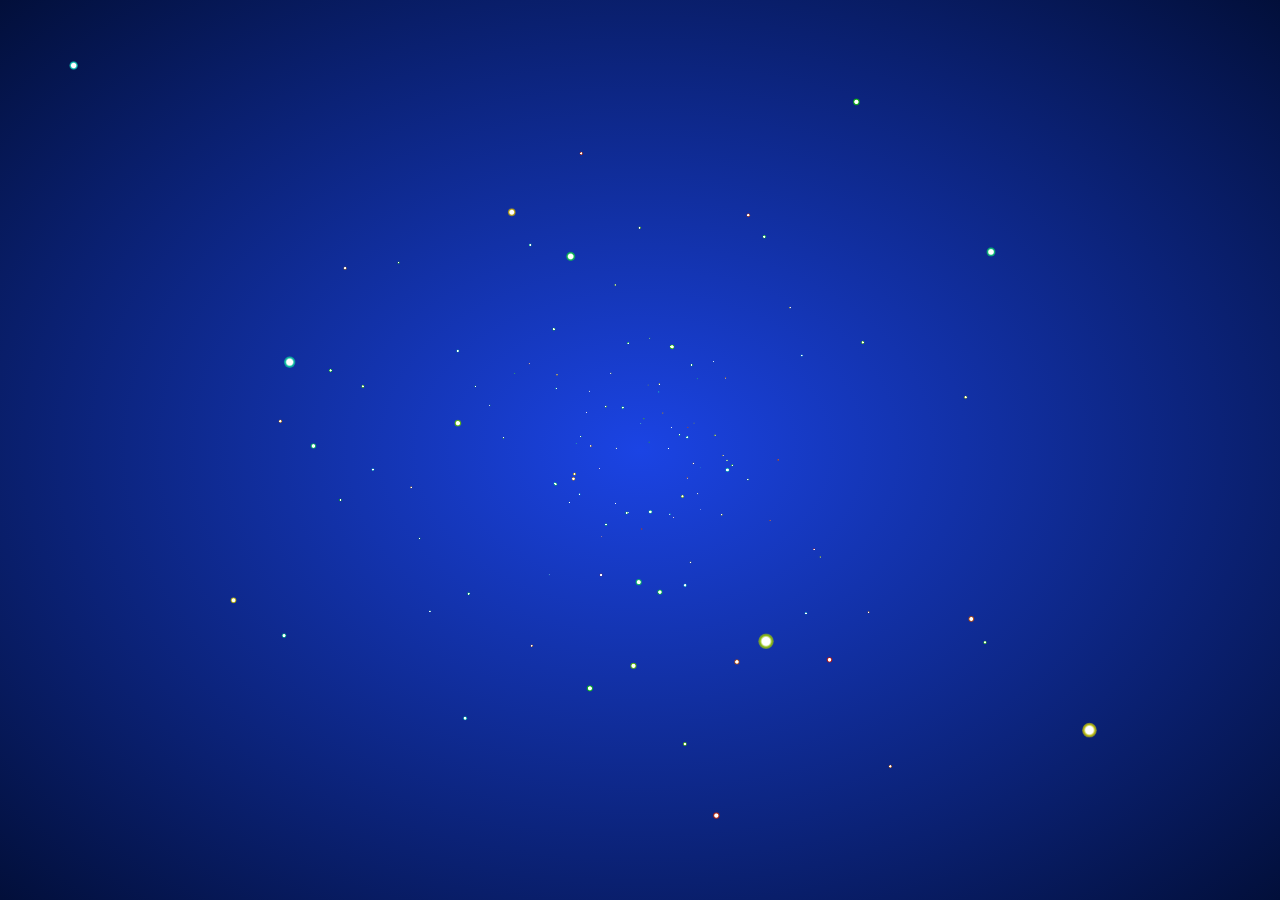
<file: djangoPreject/static/js/index.html>
<html><head>
<meta charset="utf-8">
<title>www.keshihua.com</title>
<style>
html {
  height: 100%;
  background-image: -webkit-radial-gradient(ellipse farthest-corner at center center, #1b44e4 0%, #020f3a 100%);
  background-image: radial-gradient(ellipse farthest-corner at center center, #1b44e4 0%, #020f3a 100%);
  cursor: move;
}

body {
  width: 100%;
  margin: 0;
  overflow: hidden;
}
</style>
</head>

<body>


<canvas id="canv" width="1920" height="572"></canvas>
<script>
var num = 200;
var w = window.innerWidth;
var h = window.innerHeight;
var max = 100;
var _x = 0;
var _y = 0;
var _z = 150;
var dtr = function(d) {
  return d * Math.PI / 180;
};

var rnd = function() {
  return Math.sin(Math.floor(Math.random() * 360) * Math.PI / 180);
};
var dist = function(p1, p2, p3) {
  return Math.sqrt(Math.pow(p2.x - p1.x, 2) + Math.pow(p2.y - p1.y, 2) + Math.pow(p2.z - p1.z, 2));
};

var cam = {
  obj: {
    x: _x,
    y: _y,
    z: _z
  },
  dest: {
    x: 0,
    y: 0,
    z: 1
  },
  dist: {
    x: 0,
    y: 0,
    z: 200
  },
  ang: {
    cplane: 0,
    splane: 0,
    ctheta: 0,
    stheta: 0
  },
  zoom: 1,
  disp: {
    x: w / 2,
    y: h / 2,
    z: 0
  },
  upd: function() {
    cam.dist.x = cam.dest.x - cam.obj.x;
    cam.dist.y = cam.dest.y - cam.obj.y;
    cam.dist.z = cam.dest.z - cam.obj.z;
    cam.ang.cplane = -cam.dist.z / Math.sqrt(cam.dist.x * cam.dist.x + cam.dist.z * cam.dist.z);
    cam.ang.splane = cam.dist.x / Math.sqrt(cam.dist.x * cam.dist.x + cam.dist.z * cam.dist.z);
    cam.ang.ctheta = Math.sqrt(cam.dist.x * cam.dist.x + cam.dist.z * cam.dist.z) / Math.sqrt(cam.dist.x * cam.dist.x + cam.dist.y * cam.dist.y + cam.dist.z * cam.dist.z);
    cam.ang.stheta = -cam.dist.y / Math.sqrt(cam.dist.x * cam.dist.x + cam.dist.y * cam.dist.y + cam.dist.z * cam.dist.z);
  }
};

var trans = {
  parts: {
    sz: function(p, sz) {
      return {
        x: p.x * sz.x,
        y: p.y * sz.y,
        z: p.z * sz.z
      };
    },
    rot: {
      x: function(p, rot) {
        return {
          x: p.x,
          y: p.y * Math.cos(dtr(rot.x)) - p.z * Math.sin(dtr(rot.x)),
          z: p.y * Math.sin(dtr(rot.x)) + p.z * Math.cos(dtr(rot.x))
        };
      },
      y: function(p, rot) {
        return {
          x: p.x * Math.cos(dtr(rot.y)) + p.z * Math.sin(dtr(rot.y)),
          y: p.y,
          z: -p.x * Math.sin(dtr(rot.y)) + p.z * Math.cos(dtr(rot.y))
        };
      },
      z: function(p, rot) {
        return {
          x: p.x * Math.cos(dtr(rot.z)) - p.y * Math.sin(dtr(rot.z)),
          y: p.x * Math.sin(dtr(rot.z)) + p.y * Math.cos(dtr(rot.z)),
          z: p.z
        };
      }
    },
    pos: function(p, pos) {
      return {
        x: p.x + pos.x,
        y: p.y + pos.y,
        z: p.z + pos.z
      };
    }
  },
  pov: {
    plane: function(p) {
      return {
        x: p.x * cam.ang.cplane + p.z * cam.ang.splane,
        y: p.y,
        z: p.x * -cam.ang.splane + p.z * cam.ang.cplane
      };
    },
    theta: function(p) {
      return {
        x: p.x,
        y: p.y * cam.ang.ctheta - p.z * cam.ang.stheta,
        z: p.y * cam.ang.stheta + p.z * cam.ang.ctheta
      };
    },
    set: function(p) {
      return {
        x: p.x - cam.obj.x,
        y: p.y - cam.obj.y,
        z: p.z - cam.obj.z
      };
    }
  },
  persp: function(p) {
    return {
      x: p.x * cam.dist.z / p.z * cam.zoom,
      y: p.y * cam.dist.z / p.z * cam.zoom,
      z: p.z * cam.zoom,
      p: cam.dist.z / p.z
    };
  },
  disp: function(p, disp) {
    return {
      x: p.x + disp.x,
      y: -p.y + disp.y,
      z: p.z + disp.z,
      p: p.p
    };
  },
  steps: function(_obj_, sz, rot, pos, disp) {
    var _args = trans.parts.sz(_obj_, sz);
    _args = trans.parts.rot.x(_args, rot);
    _args = trans.parts.rot.y(_args, rot);
    _args = trans.parts.rot.z(_args, rot);
    _args = trans.parts.pos(_args, pos);
    _args = trans.pov.plane(_args);
    _args = trans.pov.theta(_args);
    _args = trans.pov.set(_args);
    _args = trans.persp(_args);
    _args = trans.disp(_args, disp);
    return _args;
  }
};

(function() {
  "use strict";
  var threeD = function(param) {
    this.transIn = {};
    this.transOut = {};
    this.transIn.vtx = (param.vtx);
    this.transIn.sz = (param.sz);
    this.transIn.rot = (param.rot);
    this.transIn.pos = (param.pos);
  };

  threeD.prototype.vupd = function() {
    this.transOut = trans.steps(

      this.transIn.vtx,
      this.transIn.sz,
      this.transIn.rot,
      this.transIn.pos,
      cam.disp
    );
  };

  var Build = function() {
    this.vel = 0.04;
    this.lim = 360;
    this.diff = 200;
    this.initPos = 100;
    this.toX = _x;
    this.toY = _y;
    this.go();
  };

  Build.prototype.go = function() {
    this.canvas = document.getElementById("canv");
    this.canvas.width = window.innerWidth;
    this.canvas.height = window.innerHeight;
    this.$ = canv.getContext("2d");
    this.$.globalCompositeOperation = 'source-over';
    this.varr = [];
    this.dist = [];
    this.calc = [];

    for (var i = 0, len = num; i < len; i++) {
      this.add();
    }

    this.rotObj = {
      x: 0,
      y: 0,
      z: 0
    };
    this.objSz = {
      x: w / 5,
      y: h / 5,
      z: w / 5
    };
  };

  Build.prototype.add = function() {
    this.varr.push(new threeD({
      vtx: {
        x: rnd(),
        y: rnd(),
        z: rnd()
      },
      sz: {
        x: 0,
        y: 0,
        z: 0
      },
      rot: {
        x: 20,
        y: -20,
        z: 0
      },
      pos: {
        x: this.diff * Math.sin(360 * Math.random() * Math.PI / 180),
        y: this.diff * Math.sin(360 * Math.random() * Math.PI / 180),
        z: this.diff * Math.sin(360 * Math.random() * Math.PI / 180)
      }
    }));
    this.calc.push({
      x: 360 * Math.random(),
      y: 360 * Math.random(),
      z: 360 * Math.random()
    });
  };

  Build.prototype.upd = function() {
    cam.obj.x += (this.toX - cam.obj.x) * 0.05;
    cam.obj.y += (this.toY - cam.obj.y) * 0.05;
  };

  Build.prototype.draw = function() {
    this.$.clearRect(0, 0, this.canvas.width, this.canvas.height);
    cam.upd();
    this.rotObj.x += 0.1;
    this.rotObj.y += 0.1;
    this.rotObj.z += 0.1;

    for (var i = 0; i < this.varr.length; i++) {
      for (var val in this.calc[i]) {
        if (this.calc[i].hasOwnProperty(val)) {
          this.calc[i][val] += this.vel;
          if (this.calc[i][val] > this.lim) this.calc[i][val] = 0;
        }
      }

      this.varr[i].transIn.pos = {
        x: this.diff * Math.cos(this.calc[i].x * Math.PI / 180),
        y: this.diff * Math.sin(this.calc[i].y * Math.PI / 180),
        z: this.diff * Math.sin(this.calc[i].z * Math.PI / 180)
      };
      this.varr[i].transIn.rot = this.rotObj;
      this.varr[i].transIn.sz = this.objSz;
      this.varr[i].vupd();
      if (this.varr[i].transOut.p < 0) continue;
      var g = this.$.createRadialGradient(this.varr[i].transOut.x, this.varr[i].transOut.y, this.varr[i].transOut.p, this.varr[i].transOut.x, this.varr[i].transOut.y, this.varr[i].transOut.p * 2);
      this.$.globalCompositeOperation = 'lighter';
      g.addColorStop(0, 'hsla(255, 255%, 255%, 1)');
      g.addColorStop(.5, 'hsla(' + (i + 2) + ',85%, 40%,1)');
      g.addColorStop(1, 'hsla(' + (i) + ',85%, 40%,.5)');
      this.$.fillStyle = g;
      this.$.beginPath();
      this.$.arc(this.varr[i].transOut.x, this.varr[i].transOut.y, this.varr[i].transOut.p * 2, 0, Math.PI * 2, false);
      this.$.fill();
      this.$.closePath();
    }
  };
  Build.prototype.anim = function() {
    window.requestAnimationFrame = (function() {
      return window.requestAnimationFrame ||
        function(callback, element) {
          window.setTimeout(callback, 1000 / 60);
        };
    })();
    var anim = function() {
      this.upd();
      this.draw();
      window.requestAnimationFrame(anim);

    }.bind(this);
    window.requestAnimationFrame(anim);
  };

  Build.prototype.run = function() {
    this.anim();

    window.addEventListener('mousemove', function(e) {
      this.toX = (e.clientX - this.canvas.width / 2) * -0.8;
      this.toY = (e.clientY - this.canvas.height / 2) * 0.8;
    }.bind(this));
    window.addEventListener('touchmove', function(e) {
      e.preventDefault();
      this.toX = (e.touches[0].clientX - this.canvas.width / 2) * -0.8;
      this.toY = (e.touches[0].clientY - this.canvas.height / 2) * 0.8;
    }.bind(this));
    window.addEventListener('mousedown', function(e) {
      for (var i = 0; i < 100; i++) {
        this.add();
      }
    }.bind(this));
    window.addEventListener('touchstart', function(e) {
      e.preventDefault();
      for (var i = 0; i < 100; i++) {
        this.add();
      }
    }.bind(this));
  };
  var app = new Build();
  app.run();
})();
window.addEventListener('resize', function() {
  canvas.width = w = window.innerWidth;
  canvas.height = h = window.innerHeight;
}, false);
</script>
</body></html>
</file>
